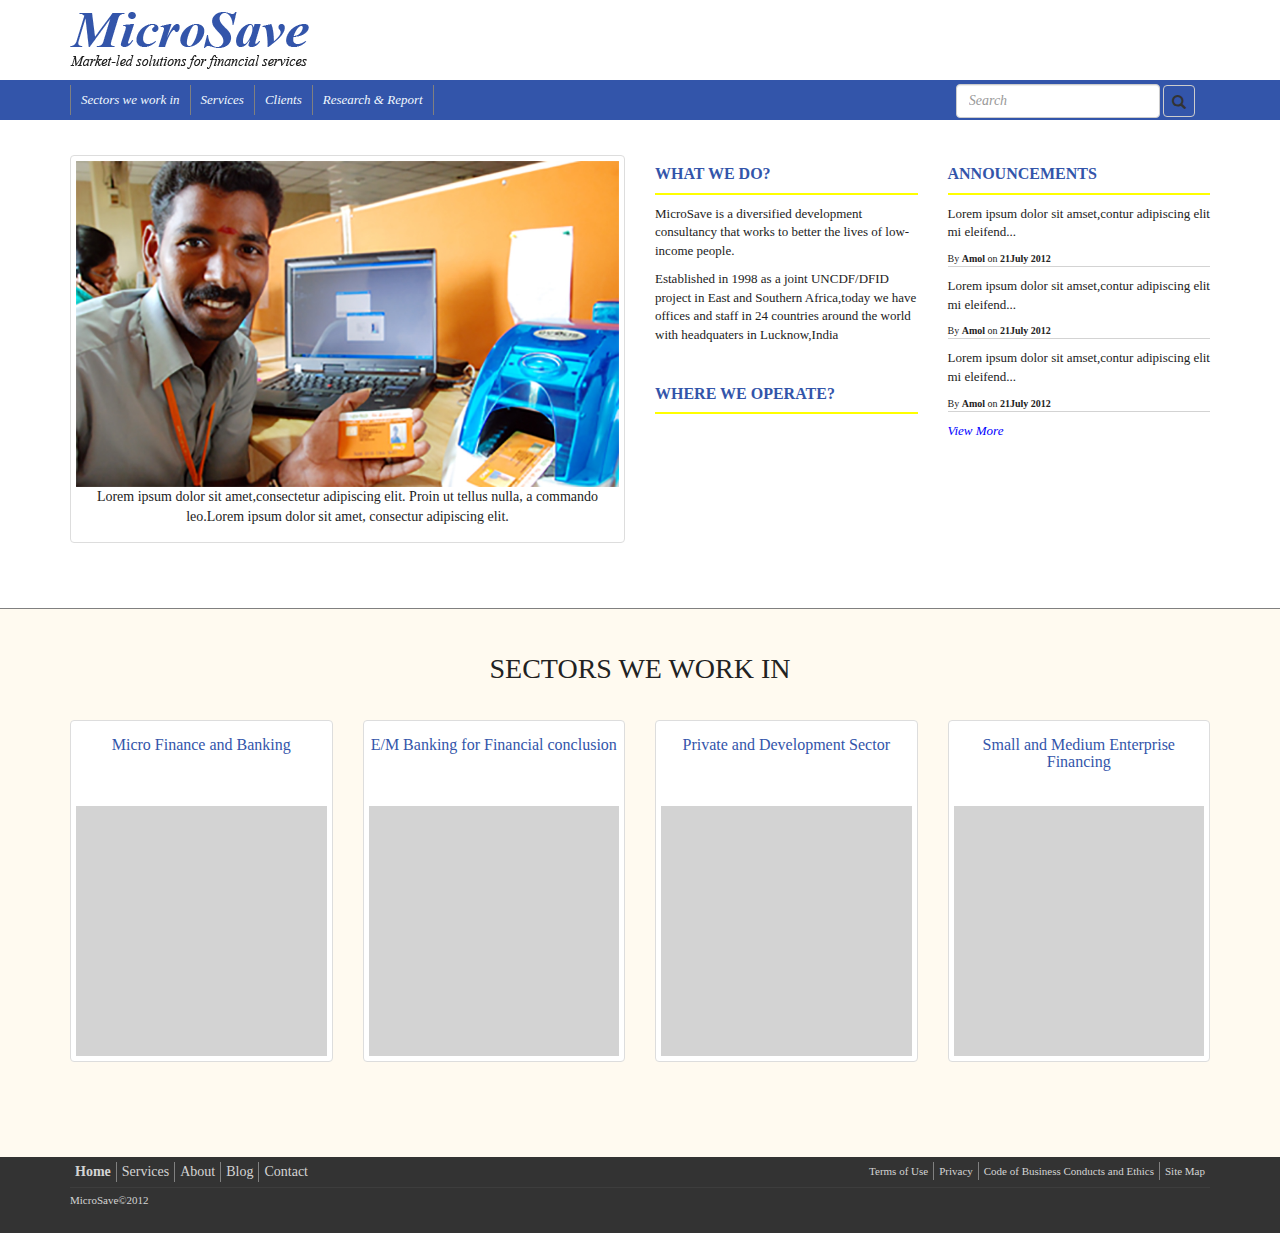
<file: index.html>
<html lang="en">
  <head>
    <meta charset="utf-8">
    <meta http-equiv="X-UA-Compatible" content="IE=edge">
    <meta name="viewport" content="width=device-width, initial-scale=1">
    <title>Micro Save</title>
    
    <link href="css/bootstrap.css" rel="stylesheet">
    <link href="css/main.css" rel="stylesheet">
    
    
    
</head>
  
<body>
    <div class="header">
        <div class="container">
            <div class="logo"><a href="#">
            <img src="images/logo.png" alt="Micro Save Logo">
            </a></div>
        </div>
    </div>
       
    <div class="navWrap">
        <div class="container">
    
            <ul class="nav navbar-nav">
                <li><a href="#">Sectors we work in<span class="sr-only">(current)</span></a></li>
                <li><a href="services.html">Services</a></li>
                <li><a href="clients.html">Clients</a></li>
                <li><a href="randr.html">Research & Report</a></li>
            </ul>
            <form class="navbar-form navbar-right">
                <div class="form-group">
                    <input type="text" class="form-control" placeholder="Search">
                </div>
                <button type="button" class="btn btn-default">
                <span class="glyphicon glyphicon-search" aria-hidden="true"></span>
                </button>
            </form>  
        </div>
    </div>
    
<div class="notifyWrap">
    <div class="container">
        <div class="row">
            
            <div class="col-sm-6">
                <div class="thumbnail">
                    <img class="img-responsive" src="images/banner.jpg" alt="banner" >
                    <p>
                    Lorem ipsum dolor sit amet,consectetur adipiscing elit. Proin ut tellus nulla, a commando leo.Lorem ipsum dolor sit amet, consectur adipiscing elit.
                    </p>
                </div>
            </div>
            
            <div class="col-sm-3">
                <div class="infoWrap">
                    <h4>WHAT WE DO?</h4>
                        <p>MicroSave is a diversified development consultancy that works to better the lives of low-income people.</p>
                        <p>Established in 1998 as a joint UNCDF/DFID project in East and Southern Africa,today we have  offices and staff in 24 countries around the world with headquaters in Lucknow,India</p>
                    </div>
                    <div class=infoWrap>
                    <h4>WHERE WE OPERATE?</h4> 
                    </div>
                
            </div>
            <div class="col-sm-3">
                <div class="announceWrap">
                    <h4>ANNOUNCEMENTS</h4>
                    <ul>
                    <li>
                        <a href="#">Lorem ipsum dolor sit amset,contur adipiscing elit mi eleifend...</a>
                        <p>By <a href="#">Amol</a> on <a href="#">21July 2012</a></p>
                    </li>
                    <li>
                        <a href="#">Lorem ipsum dolor sit amset,contur adipiscing elit mi eleifend...</a>
                        <p>By <a href="#">Amol</a> on <a href="#">21July 2012</a></p>
                    </li>
                    <li>
                        <a href="#">Lorem ipsum dolor sit amset,contur adipiscing elit mi eleifend...</a>
                        <p>By <a href="#">Amol</a> on <a href="#">21July 2012</a></p>
                    </li>
                        <a href="#" class="view">View More</a>
                </ul>
            </div>
            </div>
        </div>
    </div>
</div>
    
    
    
<div class="sectorsWrap">
    <div class="container">
        <h1>SECTORS WE WORK IN</h1>
        <div class="row">
            <div class="col-sm-3">
                <div class="thumbnail">
                    <h4>Micro Finance and Banking</h4>
                    <div class="greyBox">
                    
                    </div>
                </div>
            </div>
            
            <div class="col-sm-3">
                <div class="thumbnail">
                    <h4>E/M Banking for Financial conclusion</h4>
                    <div class="greyBox">
                    </div>
                </div>
            </div>
            
            
            <div class="col-sm-3">
                <div class="thumbnail">
                    <h4>Private and Development Sector</h4>
                    <div class="greyBox">
                    </div>
                </div>
            </div>            
        
            <div class="col-sm-3">
                <div class="thumbnail">
                    <h4>Small and Medium Enterprise Financing</h4>
                    <div class="greyBox">
                    </div>
                </div>
            </div>    
        </div>
    </div>
</div>
    
    
    
    <div class="footerWrap">
        <div class="container">
            
            <div class="row">
                <div class="col-sm-6">
                    <div class="sectionOne">
                
                <ul>
                <li >
                    <a href="#" class="active" >Home</a>
                </li>
                
                <li>
                    <a href="#">Services</a>
                </li>
                
                <li>
                    <a href="#">About</a>
                </li>
                <li>
                    <a href="#">Blog</a>
                </li>
                <li>
                    <a href="#">Contact</a>
                </li>
                    <li class="clear"></li>
                </ul>
            </div>
        
                </div>
    
        
        <div class="col-sm-6">
            <div class="sectionTwo">
            
            <ul>
                <li>
                    <a href="#">Terms of Use</a>
                </li>
                
                <li>
                    <a href="#">Privacy</a>
                </li>
                
                <li>
                    <a href="#">Code of Business Conducts and Ethics</a>
                </li>
                <li>
                    <a href="#">Site Map</a>
                </li>
                <li class="clear"></li>
                </ul>
            
            </div>    
        </div>
        </div>
    
            <p>MicroSave&copy;2012</p>
    </div>
</div>
    
    
    
    </body>
</html>
</file>
<file: css/main.css>
.footerWrap .sectionTwo ul li.clear{
    clear:both;
    float: none;
}
.footerWrap .sectionOne ul li.clear{
    clear:both;
    float: none;
}
.header {
    padding-top: 5px;
    padding-bottom: 5px;
}
.header .container img{
    margin: 6.5px auto;
}

body {
    font-family: georgia;
    font-size: 13px;
    color: #222222;
}

.navWrap{
    background-color: #3355aa;
}
.nav.navbar-nav {
    padding-top: 5px;
    padding-bottom: 5px;
}
.nav.navbar-nav li{
    border-right:1px solid grey; 
}
.nav.navbar-nav li:first-child{
    border-left:1px solid grey; 
}
.nav.navbar-nav li a{
    font-style: italic;
    color: aliceblue;
    padding:0 10px;
    line-height: 30px;
}
.nav li a:hover{
    background-color: transparent;
    text-decoration: none;
}

.nav li a:focus{
    background: none;
}

.navbar-form.navbar-right{
    margin: 0;
    line-height: 40px;
}
.form-control{
    color:#3355aa;
    font-style: italic;
    margin: auto 0;
}
.btn.btn-default{
    
    padding: 8px;
    background-color: #3355aa;
}

.infoWrap{
    margin-bottom: 40px;
}
.notifyWrap{
    padding-top: 35px;
    padding-bottom: 45;
}
.notifyWrap h4{
    color:#3355aa;
    font-weight: bold;
    border-bottom: 2px solid yellow;
    padding-bottom: 10px;
    font-size: 16px;
}
.thumbnail{
    padding: 5px;
}
.thumbnail p{
    font-size: 14px;
    text-align: center;
}
.thumbnail h4{
    font-size: 16px;
}
.announceWrap h4{
    font-size: 16px;
}
.announceWrap ul{
    list-style-type: none;
    padding-left: 0;
}
.announceWrap a{
    text-decoration: none;
    color: #222222;
}
.announceWrap p {
    font-size: 10px;
    border-bottom: 1px solid lightgray;
    margin: 10px 0;
}
.announceWrap p a {
    font-weight: bold;
    
}
.announceWrap a.view {
    font-style: italic;
    color: blue;
}



.sectorsWrap{
    background-color: floralwhite;
    padding-top: 25px;
    padding-bottom: 75px;  
    border-top: 1px solid grey;
}

.sectorsWrap h1{
    text-align: center;
    padding-bottom: 25px;
    font-size: 28px;
}

.sectorsWrap h4{
    text-align: center;
    color: #3355aa;
    padding-bottom: 10px;
    min-height: 60px;
}

.greyBox{
    height: 250px;
    background-color:lightgrey;
}
.footerWrap{
    background-color: #333333;
}
.footerWrap .sectionOne ul {
    margin-bottom: 0;
    padding-left: 0;
    padding-top: 5px;
    padding-bottom: 5px;
}
.footerWrap .sectionOne ul li{
    float:left;
    list-style-type: none;
    padding:0 5px;
    border-left:1px solid grey; 
    
}
.footerWrap .sectionOne ul li:first-child{
 border: none;

}
.footerWrap .sectionOne ul li a{
    text-decoration: none;
    padding: 0;
    color: lightgray;
    font-size:14px;
}
.footerWrap .container .row .sectionOne ul {
    padding-left: 0;
}
.footerWrap .sectionTwo ul {
    float: right;
    margin-bottom: 0;
    padding-left: 0;
    padding-bottom: 5px;;
    padding-top: 5px; 
}

.footerWrap .sectionTwo ul li{
    float:left;
    list-style-type: none;  
    padding-right:5px;
    padding-left:5px;
    border-left:1px solid grey; 
}
.footerWrap .sectionTwo ul li:first-child{
    border:none; 
}

.footerWrap .sectionTwo ul li a{
    text-decoration: none;
    color: lightgray;
    font-size: 11px;
}
.footerWrap p{
    font-size: 11px;
    color: lightgray;
    padding-bottom: 25px;
    padding-top: 5px;
    margin: 0;
    border-top: 1px solid #3d3d3d;
}
.active{
    color:white;
    font-weight: bold;
}
</file>
